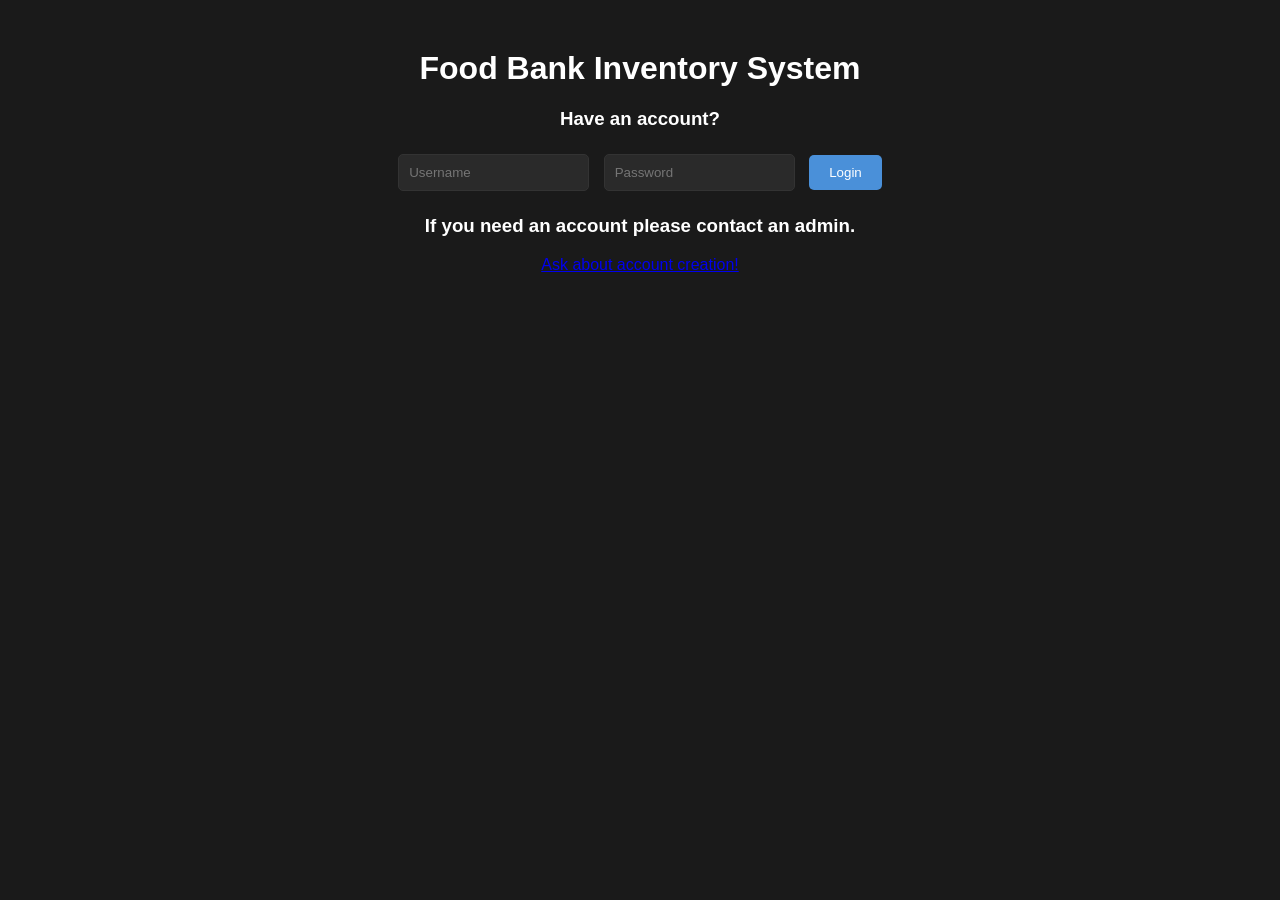
<file: templates/index.html>
<!DOCTYPE html>
<html>
<head>
    <title>Login</title>
    <link rel="stylesheet" href="/static/style.css">
    <script src="/static/script.js" defer></script>
</head>
<body>
    <h1>Food Bank Inventory System</h1>
    <h3>Have an account?</h3>
    <input type="text" id="username" placeholder="Username">
    <input type="password" id="password" placeholder="Password">
    <button onclick="login()">Login</button>
    <h3>If you need an account please contact an admin.</h3>
    <a href="mailto:Admin@gmail.com">Ask about account creation!</a>
</body>
</html>
</file>
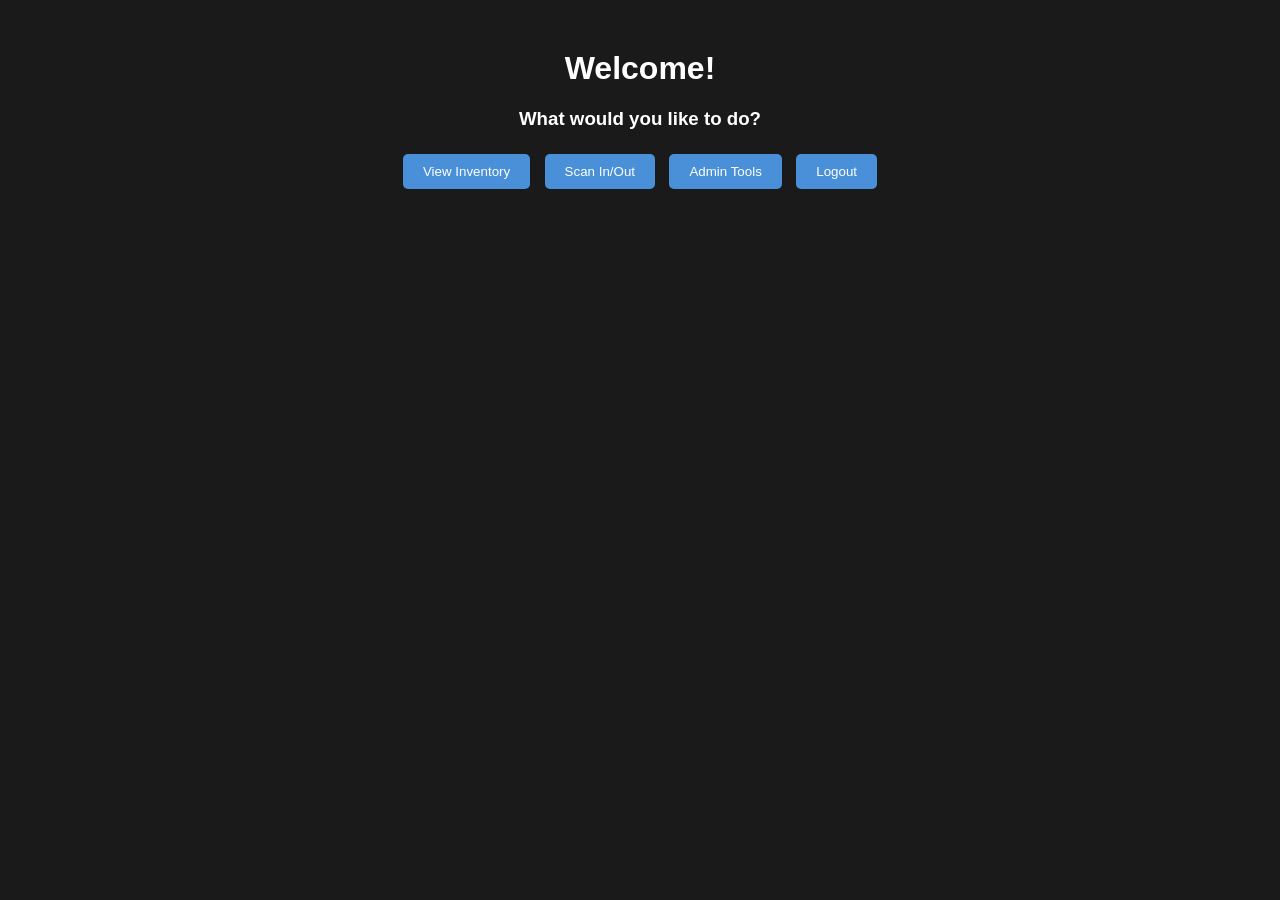
<file: templates/dashboard.html>
<!DOCTYPE html>
<html>
<head>
    <title>Inventory Dashboard</title>
    <link rel="stylesheet" href="/static/style.css">
    <script src="/static/script.js" defer></script>
</head>
<body>
    <h1>Welcome!</h1>
    <h3>What would you like to do?</h3>
    <button onclick="showSection('inventory')">View Inventory</button>
    <button onclick="showSection('scanner')">Scan In/Out</button>
    <button onclick="showSection('admin')">Admin Tools</button>
    <button onclick="logout()">Logout</button>

    <div id="inventory" style="display:none;">
        <h2>Inventory</h2>
        <h3>Add an item</h3>
                <input type="text" id="itemName" placeholder="Item Name">
                <input type="number" id="itemQuantity" placeholder="Quantity">
                <input type="text" id="itemType" placeholder="Type">
                <button onclick="addItem()">Add Item</button>
                <table id="inventoryTable">
                    <tr>    
                        <th>Name</th>
                        <th>Quantity</th>
                        <th>Type</th>
                    </tr>
                </table>
    </div>

    <div id="scanner" style="display:none;">
        <h2>Scan In/Out</h2>
    </div>

    <div id="admin" style="display:none;">
        <h2>Admin Tools</h2>
    </div>

</body>
</html>
</file>
<file: static/style.css>
body {
    font-family: Arial, sans-serif;
    text-align: center;
    margin-top: 50px;
    background-color: #1a1a1a;
    color: white;
}

input {
    padding: 10px;
    margin: 5px;
    border-radius: 5px;
    border: 1px solid #333;
    background-color: #2a2a2a;
    color: white;
}

button {
    padding: 10px 20px;
    margin: 5px;
    border-radius: 5px;
    border: none;
    background-color: #4a90d9;
    color: white;
    cursor: pointer;
}

button:hover {
    background-color: #357abd;
}
</file>
